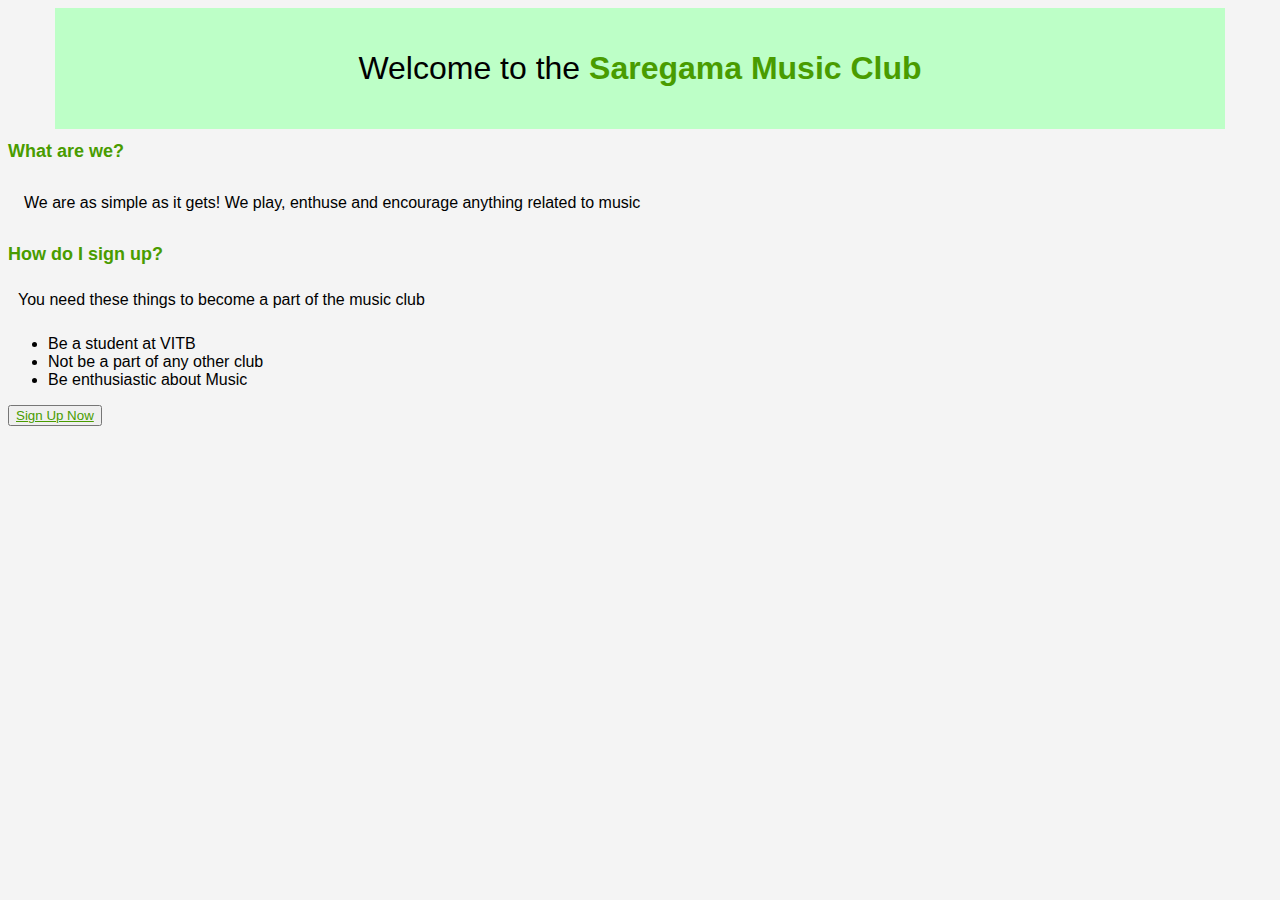
<file: Projects/Music Club/index.html>
<!DOCTYPE html>
<html lang="en">

<head>
    <meta charset="UTF-8">
    <meta http-equiv="X-UA-Compatible" content="IE=edge">
    <meta name="viewport" content="width=device-width, initial-scale=1.0">
    <link rel="stylesheet" href="stylesheet.css">
    <title>Music Club VIT</title>
</head>

<body>
    <header class="header" id="myHeader">
        <p class="myHead_Normal">Welcome to the <b class="myHead_Bold">Saregama Music Club</b></p>
    </header>

    <h1 class="body-title">What are we?</h1>
    <p class="content">We are as simple as it gets! We play, enthuse and encourage anything related to music</p>
    <h1 class="body-title">How do I sign up?</h1>
    <p class="body-content">You need these things to become a part of the music club</p>
    <ul>
        <li>Be a student at VITB</li>
        <li>Not be a part of any other club</li>
        <li>Be enthusiastic about Music</li>
    </ul>
    <button>
        <a href="signup.html">Sign Up Now
        </a>
    </button>
</body>

</html>
</file>
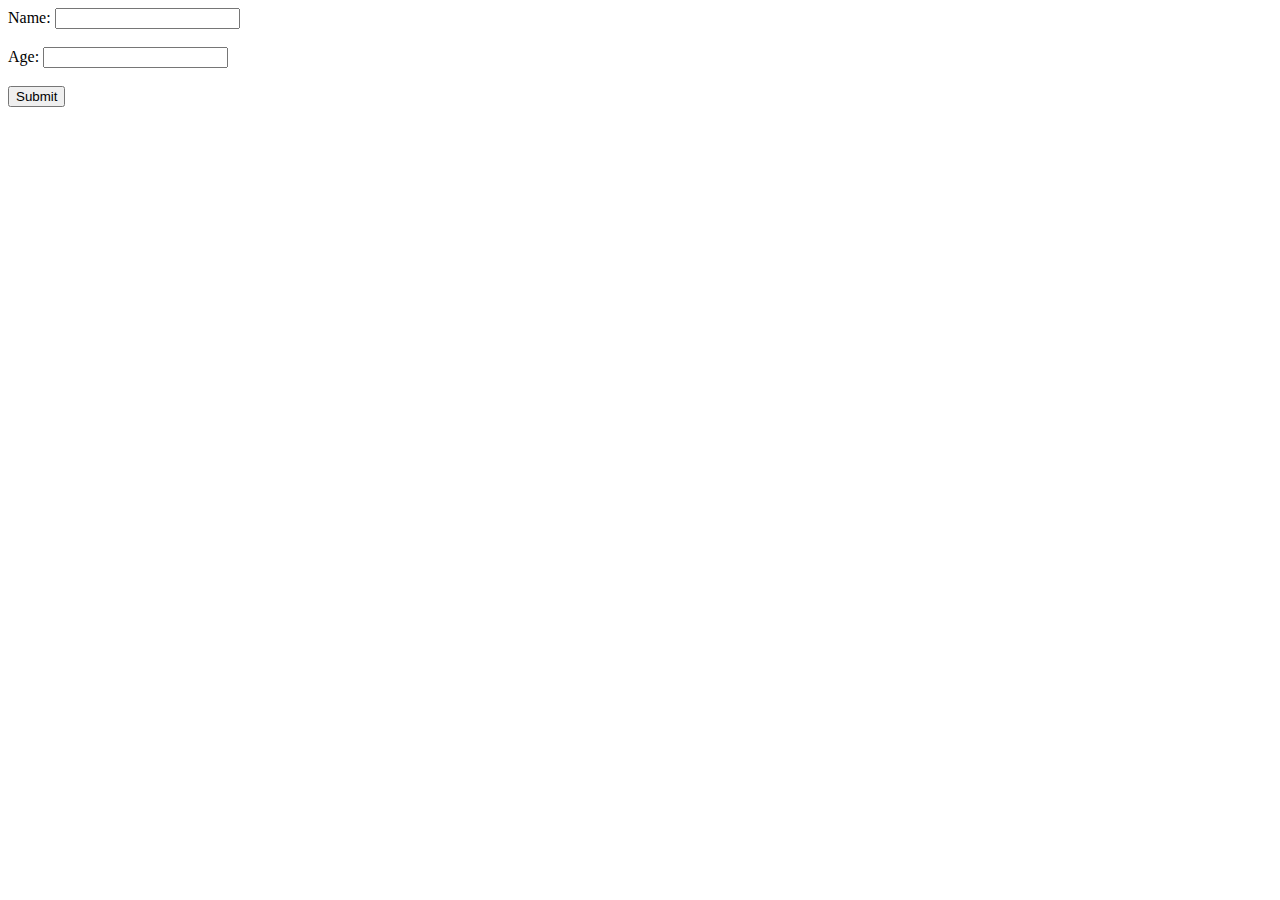
<file: Projects/form validation.html>
<html>

<head>

</head>

<script>
    function validate() {
        var name = document.f1.name.value;
        var age = document.f1.age.value;
        console.log(name);
        if (name != "" && age > 17 && age < 26) {
            alert("Valid Form");
        }
        else {
            var myAlert = ""
            if (name == "") { myAlert += "Name is empty " }
            if (age < 17 || age > 26) { myAlert += "Invalid Age" }
            alert(myAlert);
        }
    }
</script>

<body>

    <form name="f1" action=" " onsubmit="validate()">
        <label for="name">Name:</label>
        <input type="text" id="name"><br><br>
        <label for="age">Age:</label>
        <input type="number" id="age"><br><br>
        <input type="submit" value="Submit">
    </form>
</body>

</html>
</file>
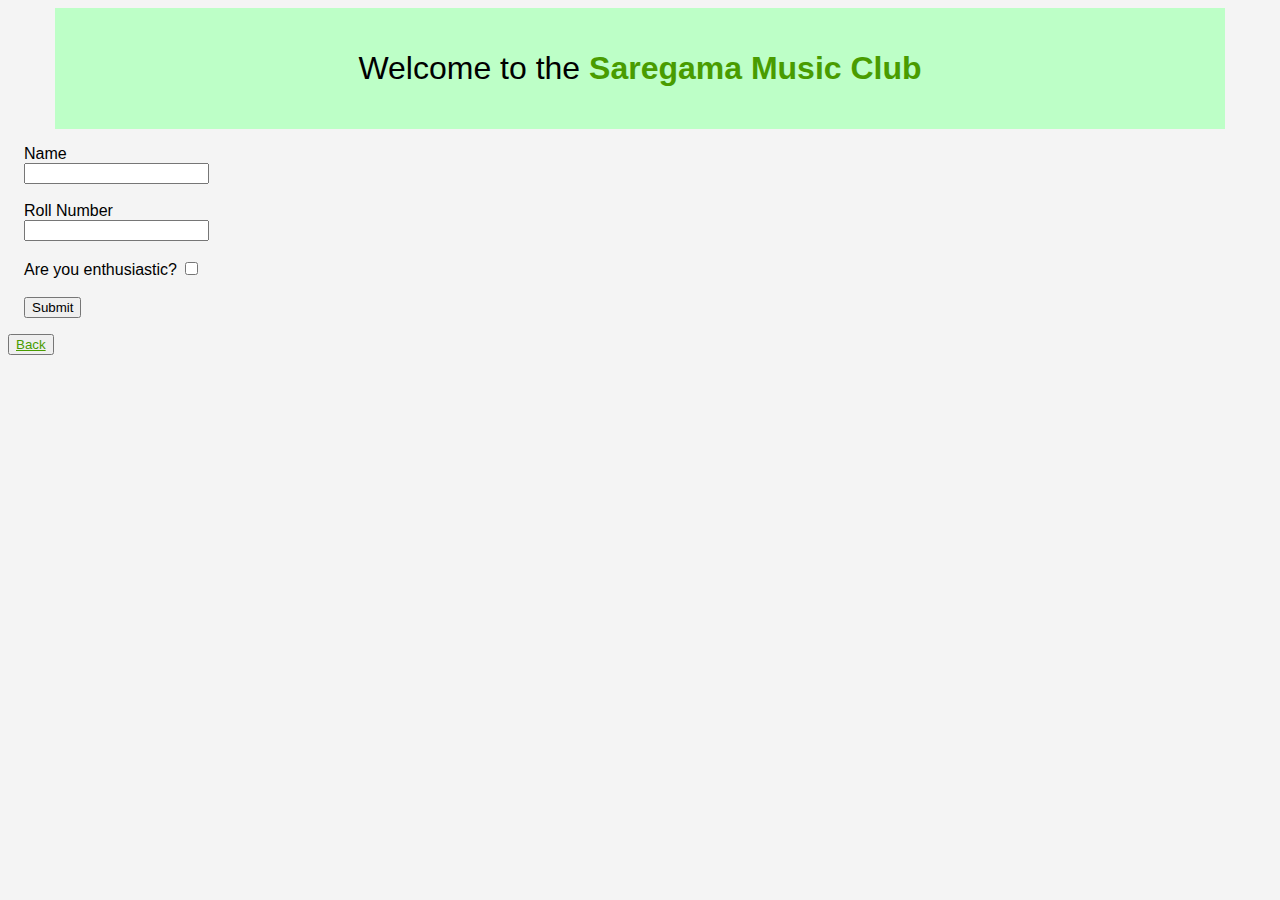
<file: Projects/Music Club/signup.html>
<!DOCTYPE html>
<html lang="en">

<head>
    <meta charset="UTF-8">
    <meta http-equiv="X-UA-Compatible" content="IE=edge">
    <meta name="viewport" content="width=device-width, initial-scale=1.0">
    <link rel="stylesheet" href="stylesheet.css">
    <title>Music Club VIT</title>
</head>

<body>
    <header class="header" id="myHeader">
        <p class="myHead_Normal">Welcome to the <b class="myHead_Bold">Saregama Music Club</b></p>
    </header>

    <script>
        function formValidate() {
            let rollV = false, enthuV = false, nameV = false;
            let roll = document.forms["memberForm"]["froll"].value;
            let name = document.forms["memberForm"]["fname"].value;
            let rollgex = /(19|2[0-3])BC[GEY]\d{5}/

            let alertNew = "";

            if (name.match(/[^a-zA-Z ]+/) != null) {
                alertNew += "Your name cannot contain anything except letters \n";
            }
            else {
                nameV = true;
            }

            if (roll.match(rollgex) == null || roll == "") {
                alertNew += roll == "" ? "Roll number empty \n" : "Invalid Roll Number \n";
            }
            else {
                rollV = true;
            }

            if (document.getElementById('fenthu').checked == false) {
                alertNew += "Please be enthusiastic \n";
            }
            else {
                enthuV = true;
            }

            if (alertNew != "") { alert(alertNew); }

            if (rollV && enthuV && nameV) { window.location.href = "index.html"; alert("Thank you for registering"); }
            else { return true }
        }
    </script>

    <form class="content" name="memberForm" onsubmit="return formValidate()">
        <label for="fname" class="fLabel">Name</label><br>
        <input type="text" id="fname" name="fname" required><br><br>
        <label for="froll" class="fLabel">Roll Number</label><br>
        <input type="text" id="froll" name="froll" required><br><br>
        <label for="fenthu" class="fLabel">Are you enthusiastic?</label>
        <input type="checkbox" id="fenthu" name="fenthu"><br><br>
        <button>Submit</button>
    </form>

    <button>
        <a href="index.html">Back
        </a>
    </button>
</body>

</html>
</file>
<file: Projects/Music Club/stylesheet.css>
body {
    background-color: #f4f4f4;
    font-family: Verdana, Geneva, Tahoma, sans-serif;
}

.body-title {
    font-size: large;
    color: rgb(73, 156, 0);
}

.body-content {
    padding: 10px;
}

.header {
    padding: 10px 16px;
    background: rgb(189, 255, 199);
    width: 90%;

    display: flex;
    justify-content: center;
    margin: auto;
}

.myHead_Normal {
    font-size: xx-large;
}

.myHead_Bold {
    color: rgb(73, 156, 0);
}

.content {
    padding: 16px;
}

/* unvisited link */
a:link {
    color: rgb(73, 156, 0);
}

/* visited link */
a:visited {
    color: rgb(73, 156, 0);
}

/* mouse over link */
a:hover {
    color: black;
}
</file>
